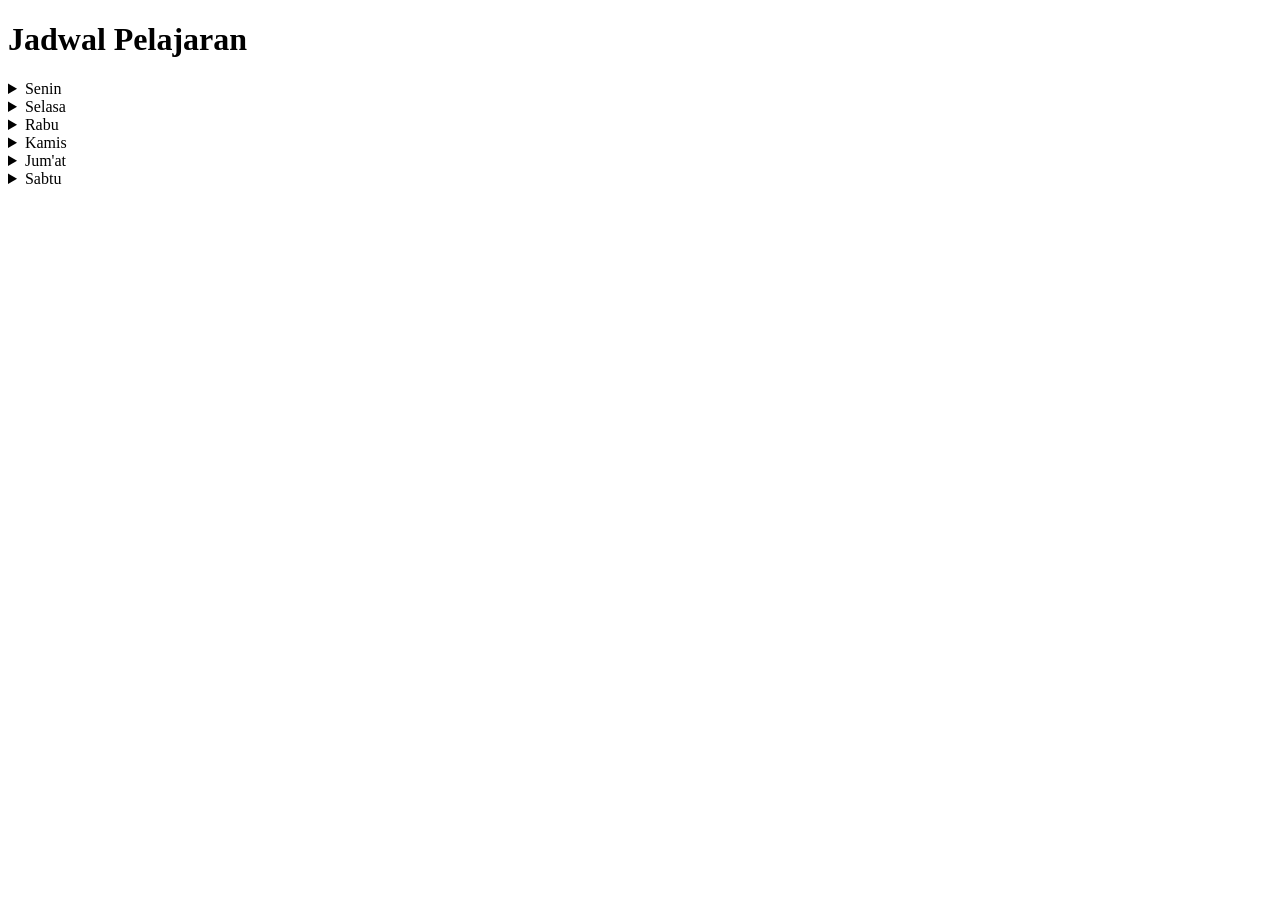
<file: Jadwal.html>
<!DOCTYPE html>
<html lang="en">
<head>
  <meta charset="UTF-8">
  <meta name="viewport" content="width=device-width, initial-scale=1.0">
  <title>Document</title>
  <link rel="stylesheet" href="Jadwal.css"
</head>
<body>
  <h1 class="judul">Jadwal Pelajaran</h1>
  <details id="1-1" class="set1">
   <summary>Senin</summary>
   <div class="tab" id="1">
    <h1>Senin</h1>
    <table class="table-senin">
      <thead>
        <tr>
          <th>Mapel </th>
          <th>Jam ke- </th>
          <th>Total</th>
          <th>Guru</th>
          <th>waktu</th>
        </tr>
      </thead>
      <tbody>
        <tr>
          <td>Akidah Akhlak</td>
          <td>2</td>
          <td>1 jam</td>
          <td>Bapak Wildan</td>
          <td>7:45-8:30</td>
        </tr>
        <tr>
          <td>Fisika</td>
          <td>3-4</td>
          <td>2 jam</td>
          <td>Ibu Erisa</td>
          <td>08:30-10:00</td>
        </tr>
        <tr>
          <td>Istirahat</td>
          <td></td>
          <td>15 menit</td>
          <td></td>
          <td>10:00-10:15</td>
        </tr>
        <tr>
          <td>PKN</td>
          <td>5-6</td>
          <td>2 jam</td>
          <td>Ibu Chomsatun</td>
          <td>10:15-11:45</td>
        </tr>
        <tr>
          <td>Sholat</td>
          <td></td>
          <td>1 jam</td>
          <td></td>
          <td>11:45-12:15</td>
        </tr>
        <tr>
          <td>B.Arab</td>
          <td>7</td>
          <td>1 jam</td>
          <td>Ibu Zumrotul</td>
          <td>12:15-13:00</td>
        </tr>
        <tr>
          <td>Geografi</td>
          <td>8-9</td>
          <td>2 jam</td>
          <td>Bapak Daffa</td>
          <td>13:00-14:30</td>
        </tr>
      </tbody>
    </table>
  </div>
  </details>
  <details id="1-2" class="set2">
  <summary>Selasa</summary>
  <div class="tab" id="2">
    <h1>Selasa</h1>
    <table class="table-selasa">
      <thead>
        <tr>
          <th>Mapel</th>
          <th>Jam ke-</th>
          <th>Total</th>
          <th>Guru</th>
          <th>waktu</th>
        </tr>
      </thead>
      <tbody>
        <tr>
          <td>Fikih</td>
          <td>1-2</td>
          <td>2 jam</td>
          <td>Bapak Anas</td>
          <td>7:00-8:30</td>
        </tr>
        <tr>
          <td>B.Indo</td>
          <td>3-4</td>
          <td>2 jam</td>
          <td>Ibu Siti Fitriyah</td>
          <td>08:30-10:00</td>
        </tr>
        <tr>
          <td>Istirahat</td>
          <td></td>
          <td>15 menit</td>
          <td></td>
          <td>10:00-10:15</td>
        </tr>
        <tr>
          <td>Biologi</td>
          <td>5-6</td>
          <td>2 jam</td>
          <td>Bapak Adul Rokhim</td>
          <td>10:15-11:45</td>
        </tr>
        <tr>
          <td>Sholat</td>
          <td></td>
          <td>1 jam</td>
          <td></td>
          <td>11:45-12:15</td>
        </tr>
        <tr>
          <td>KAI</td>
          <td>7-9</td>
          <td>3 jam</td>
          <td>Ibu Aprilia</td>
          <td>12:15-14:30</td>
        </tr>
      </tbody>
    </table>
  </div>
  </details>
  <details id="1-3" class="set3">
  <summary>Rabu</summary>
  <div class="tab" id="3">
    <h1>Rabu</h1>
    <table class="table-rabu">
      <thead>
        <tr>
          <th>Mapel</th>
          <th>Jam ke-</th>
          <th>Total</th>
          <th>Guru</th>
          <th>waktu</th>
        </tr>
      </thead>
      <tbody>
        <tr>
          <td>B.Indo</td>
          <td>1</td>
          <td>1 jam</td>
          <td>Bapak Siri Fitriyah</td>
          <td>7:00-7:45</td>
        </tr>
        <tr>
          <td>B.jawa</td>
          <td>2</td>
          <td>1 jam</td>
          <td>Ibu Dayu</td>
          <td>07:45-08:30</td>
        </tr>
        <tr>
          <td>Pjok</td>
          <td>3-4</td>
          <td>2 jam</td>
          <td>Bapak Suparman</td>
          <td>08:30-10:00</td>
        </tr>
        <tr>
          <td>Istirahat</td>
          <td></td>
          <td>15 menit</td>
          <td></td>
          <td>10:00-10:15</td>
        </tr>
        <tr>
          <td>BK</td>
          <td>5</td>
          <td>1 jam</td>
          <td>Bapak Rosidi</td>
          <td>10:15-11:00</td>
        </tr>
        <tr>
          <td>B.Arab</td>
          <td>6</td>
          <td>1 jam</td>
          <td>Ust Zumrotul</td>
          <td>11:00-11:45</td>
        </tr>
        <tr>
          <td>Sholat</td>
          <td></td>
          <td>1 jam</td>
          <td></td>
          <td>11:45-12:15</td>
        </tr>
        <tr>
          <td>B.Ing</td>
          <td>7</td>
          <td>1 jam</td>
          <td>mrs. safety</td>
          <td>12:15-13:00</td>
        </tr>
        <tr>
          <td>Seni Budaya</td>
          <td>8-9</td>
          <td>2 jam</td>
          <td>Ibu Riska</td>
          <td>13:00-14:30</td>
        </tr>
      </tbody>
    </table>
  </div>
  </details>
  <details id="1-4" class="set4">
  <summary>Kamis</summary>
    <div class="tab" id="4">
    <h1>Kamis</h1>
    <table class="table-kamis">
      <thead>
        <tr>
          <th>Mapel</th>
          <th>Jam ke-</th>
          <th>Total</th>
          <th>Guru</th>
          <th>waktu</th>
        </tr>
      </thead>
      <tbody>
        <tr>
          <td>Al-Quran Hadist</td>
          <td>2</td>
          <td>1 jam</td>
          <td>Ust Zulia</td>
          <td>7:45-8:30</td>
        </tr>
        <tr>
          <td>B.Ing</td>
          <td>3-4</td>
          <td>2 jam</td>
          <td>Mrs. Safety</td>
          <td>08:30-10:00</td>
        </tr>
        <tr>
          <td>Istirahat</td>
          <td></td>
          <td>15 menit</td>
          <td></td>
          <td>10:00-10:15</td>
        </tr>
        <tr>
          <td>Sosiologi</td>
          <td>5-6</td>
          <td>2 jam</td>
          <td>Ibu Nur Latifah</td>
          <td>10:15-11:45</td>
        </tr>
        <tr>
          <td>Sholat</td>
          <td></td>
          <td>1 jam</td>
          <td></td>
          <td>11:45-12:15</td>
        </tr>
        <tr>
          <td>Kimka</td>
          <td>7-8</td>
          <td>2 jam</td>
          <td>Ibu Zumrotul</td>
          <td>12:15-13:45</td>
        </tr>
        <tr>
          <td>Akidah Akhlak</td>
          <td>9</td>
          <td>1 jam</td>
          <td>Bapak Wildan</td>
          <td>13:45-14:30</td>
        </tr>
      </tbody>
    </table>
  </div>
  </details>
  <details id="1-5" class="set5">
    <summary>Jum'at</summary>
    <div class="tab" id="5">
    <h1>Jum'at</h1>
    <table class="table-jum'at">
      <thead>
        <tr>
          <th>Mapel</th>
          <th>Jam ke-</th>
          <th>Total</th>
          <th>Guru</th>
          <th>waktu</th>
        </tr>
      </thead>
      <tbody>
        <tr>
          <td>SKI</td>
          <td>1-2</td>
          <td>2 jam</td>
          <td>Bapak Nur Rokhim</td>
          <td>7:00-8:30</td>
        </tr>
        <tr>
          <td>Ekonomi</td>
          <td>3-4</td>
          <td>2 jam</td>
          <td>Bapak Widhi</td>
          <td>08:30-10:00</td>
        </tr>
        <tr>
          <td>Istirahat</td>
          <td></td>
          <td>15 menit</td>
          <td></td>
          <td>10:00-10:15</td>
        </tr>
        <tr>
          <td>Matematika</td>
          <td>5-6</td>
          <td>2 jam</td>
          <td>Ibu Solastri</td>
          <td>10:15-11:45</td>
        </tr>
        <tr>
          <td>Sholat</td>
          <td></td>
          <td>1 jam</td>
          <td></td>
          <td>11:45-12:15</td>
        </tr>
      </tbody>
    </table>
  </div>
  </details>
  <details id="1-6" class="set6">
   <summary>Sabtu</summary>
   <div class="tab" id="6">
    <h1>Sabtu</h1>
    <table class="table-sabtu">
      <thead>
        <tr>
          <th>Mapel</th>
          <th>Jam ke-</th>
          <th>Total</th>
          <th>Guru</th>
          <th>waktu</th>
        </tr>
      </thead>
      <tbody>
        <tr>
          <td>Matematika</td>
          <td>1-2</td>
          <td>2 jam</td>
          <td>Ibu Solastri</td>
          <td>07:00-08:30</td>
        </tr>
        <tr>
          <td>Sejarah</td>
          <td>3-4</td>
          <td>2 jam</td>
          <td>Bapak Rahmat</td>
          <td>08:30-10:00</td>
        </tr>
        <tr>
          <td>Istirahat</td>
          <td></td>
          <td>15 menit</td>
          <td></td>
          <td>10:00-10:15</td>
        </tr>
        <tr>
          <td>B.Arab</td>
          <td>5-6</td>
          <td>2 jam</td>
          <td>Ust Zumrotul</td>
          <td>10:15-11:45</td>
        </tr>
        <tr>
          <td>Sholat</td>
          <td></td>
          <td>1 jam</td>
          <td></td>
          <td>11:45-12:15</td>
        </tr>
        <tr>
          <td>Informatika</td>
          <td>7-8</td>
          <td>1 jam</td>
          <td>Bapak Misbah</td>
          <td>12:15-13:45</td>
        </tr>
      </tbody>
    </table>
  </div>
  </details>
</body>
</html>
</file>
<file: Jadwal.css>
@keyframes masuk{
  0% {transform: translateY(0); opacity: 0.3;}
  20% {transition: translateY(2vh);opacity :0.6;}
  50% {transform: translateY(3vh); opacity: 0.9;}
  100%{transition: translateY(0); opacity: 1;}
}
@keyframes animateDown {
  0% { opacity: 0; transform: translateY(-10px); }
  100% { opacity: 1; transform: translateY(0); }
}
:root {
  interpolate-size: allow-keywords;
details::details-content {
  opacity: 0;
  block-size: 0;
  overflow: hidden;
  transition: opacity 0.3s ease, block-size 0.3s ease, content-visibility 0.3s ease allow-discrete;
} 
.set1 {
  animation: masuk 1s ;
}
.set2 {
  animation: masuk 2s;
}
.set3 {
  animation: masuk 3s;
}
.set4 {
  animation: masuk 4s;
}
.set5 {
  animation: masuk 5s;
}
.set6 {
  animation: masuk 6s;
}
table{
  width: 100%;
  height: 100%;
  align-content: center;
  justify-content: center;
  background-color: hwb(0 68% 32%);
  border-radius: 5vh;
  margin: 4px;
  box-shadow: 0vh 0.5vh 0vh 0.5vh;
  text-align: center;
  font-size: 1.5vh;
}
details[open]::details-content {
  opacity: 1;
  block-size: auto;
}
.judul{
  text-align: center;
  font-size: 6vh;
}
thead,tbody{
  margin:0px;
}
div h1{
  text-align: center;
  font-size: 3vh;
}
div {
  background:white;
  border: 0.5vh solid black;
  border-radius: 6vh;
  width: 100%;
  margin-top: 4vh;
}
details {
  width: 100%;
  box-shadow: 1vh 1vh 1vh 1vh rgba(0, 0, 0, 0.15);
  border-radius:2vh;
  margin-bottom: 3vh;
  background: hwb(0 52% 48%);
}
summary {
  font-size: 2.5vh;
  padding: 2vh;
  list-style:none;
  box-shadow: 0vh 0.5vh 0vh 0.5vh;
  border-radius: 2vh;
}
</file>
